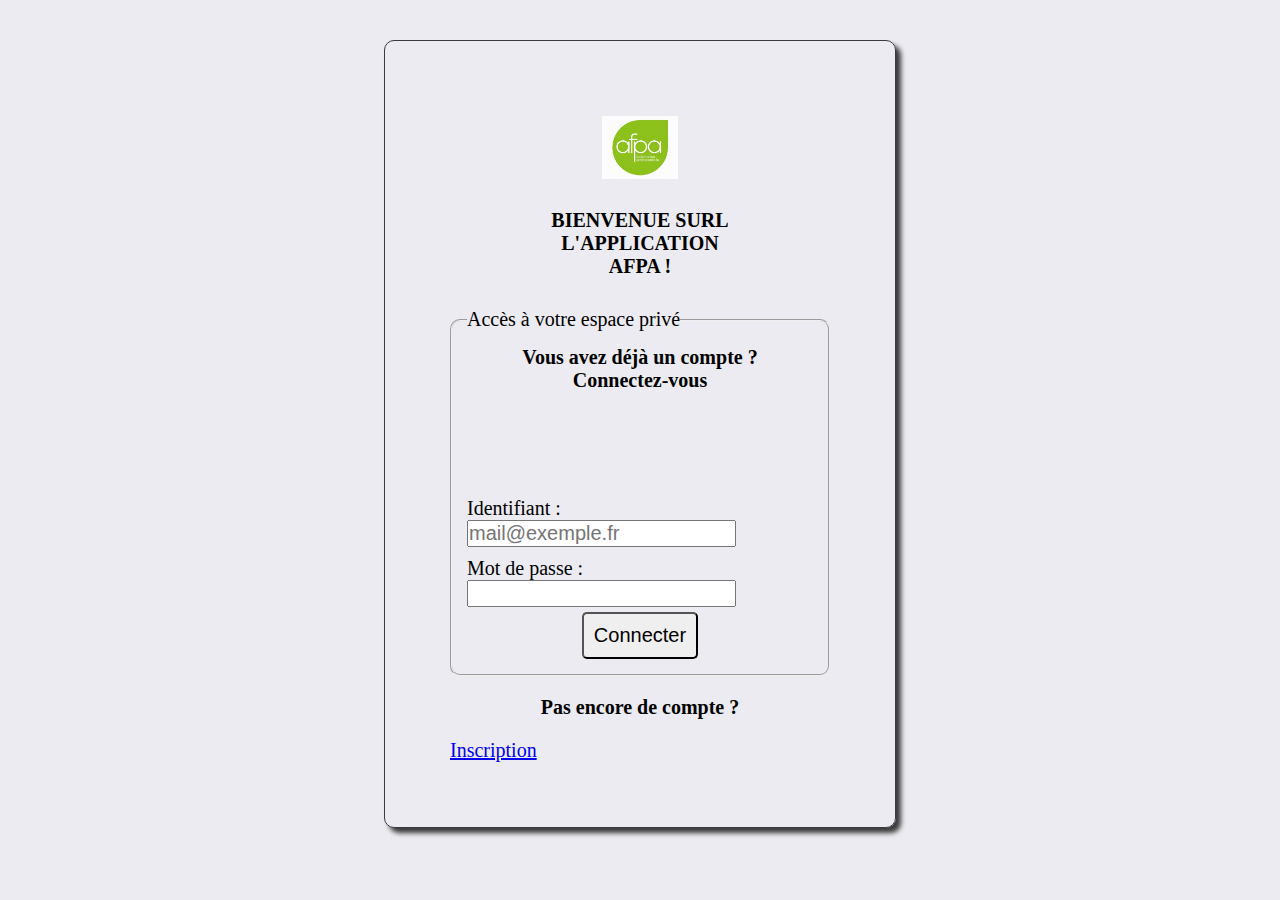
<file: index.html>
<!DOCTYPE html>
<html lang="fr">
<head>
    <meta charset="UTF-8">
    <meta name="viewport" content="width=device-width, initial-scale=1.0">
    <link rel="stylesheet" href="./assets/css/style.css">
    <title>Application AFPA</title>
</head>
<body class="ma-class">
    <main>
        <img src="./assets/img/logo.jpg" alt="logo AFPA">
        <h1 id="mon_id">BIENVENUE SURL L'APPLICATION AFPA !</h1>
        <form action="./details.html">
            <fieldset class="ma-class">
                <legend>Accès à votre espace privé</legend>
                <h2>Vous avez déjà un compte ?</h2>
                <h3>Connectez-vous</h3> 
                <label for="email">Identifiant :
                    <input type="text" id="email" placeholder="mail@exemple.fr">
                </label>
                <label for="motdepasse">Mot de passe :
                    <input type="password" id="motdepasse">
                </label>
                <input type="submit" value="Connecter">
                </fieldset><form action="">

        </form>
        <h4 id="mon_id">Pas encore de compte ?</h4>
        <a href="./userDetails.html">Inscription</a>

        
    </main>
</body>
</html>
</file>
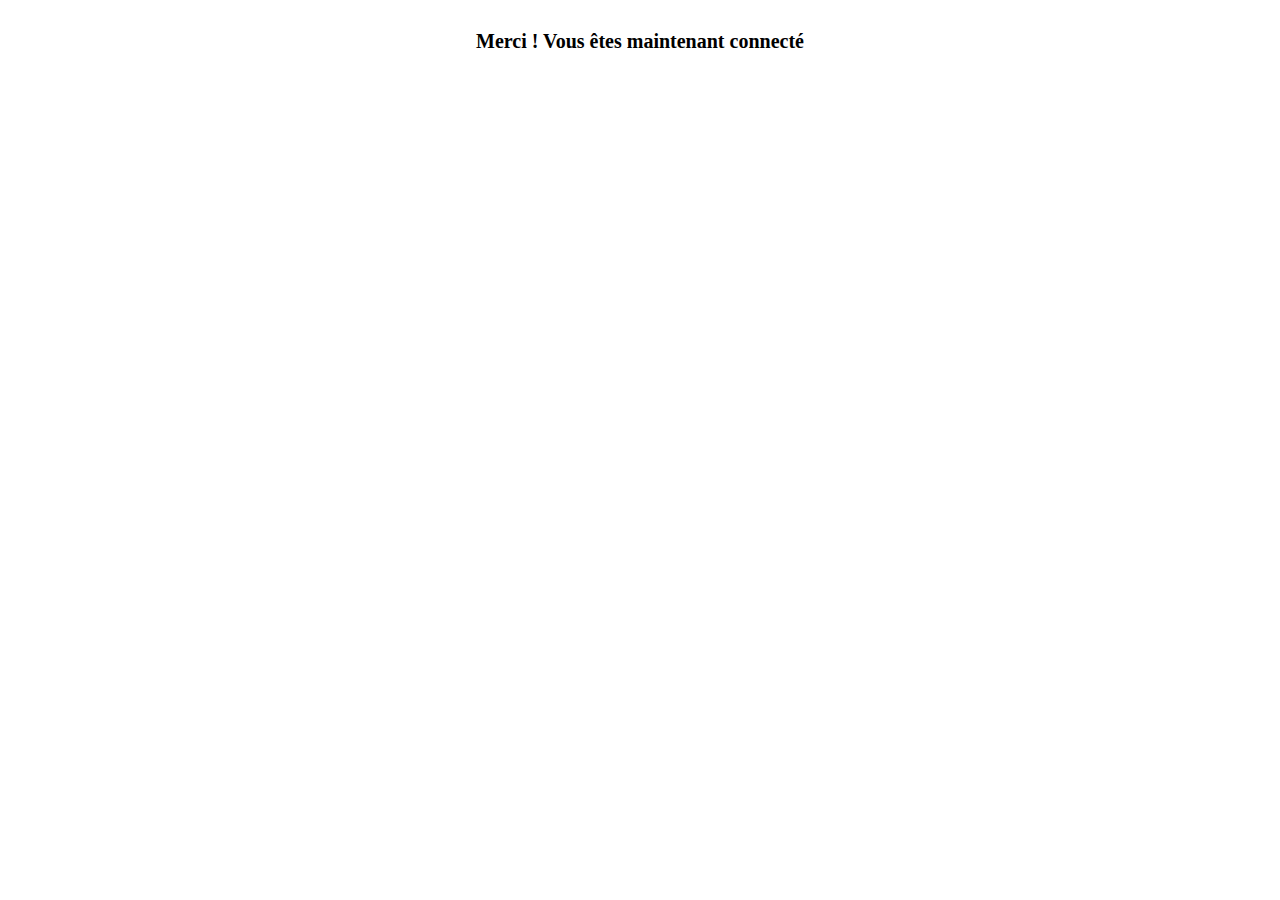
<file: details.html>
<!DOCTYPE html>
<html lang="fr">
<head>
    <meta charset="UTF-8">
    <meta name="viewport" content="width=device-width, initial-scale=1.0">
    <link rel="stylesheet" href="./assets/css/style.css">
    <title>Détails utilisateur</title>
</head>
<body>
    <h1>
        Merci ! Vous êtes maintenant connecté
    </h1>
</body>
</html>
</file>
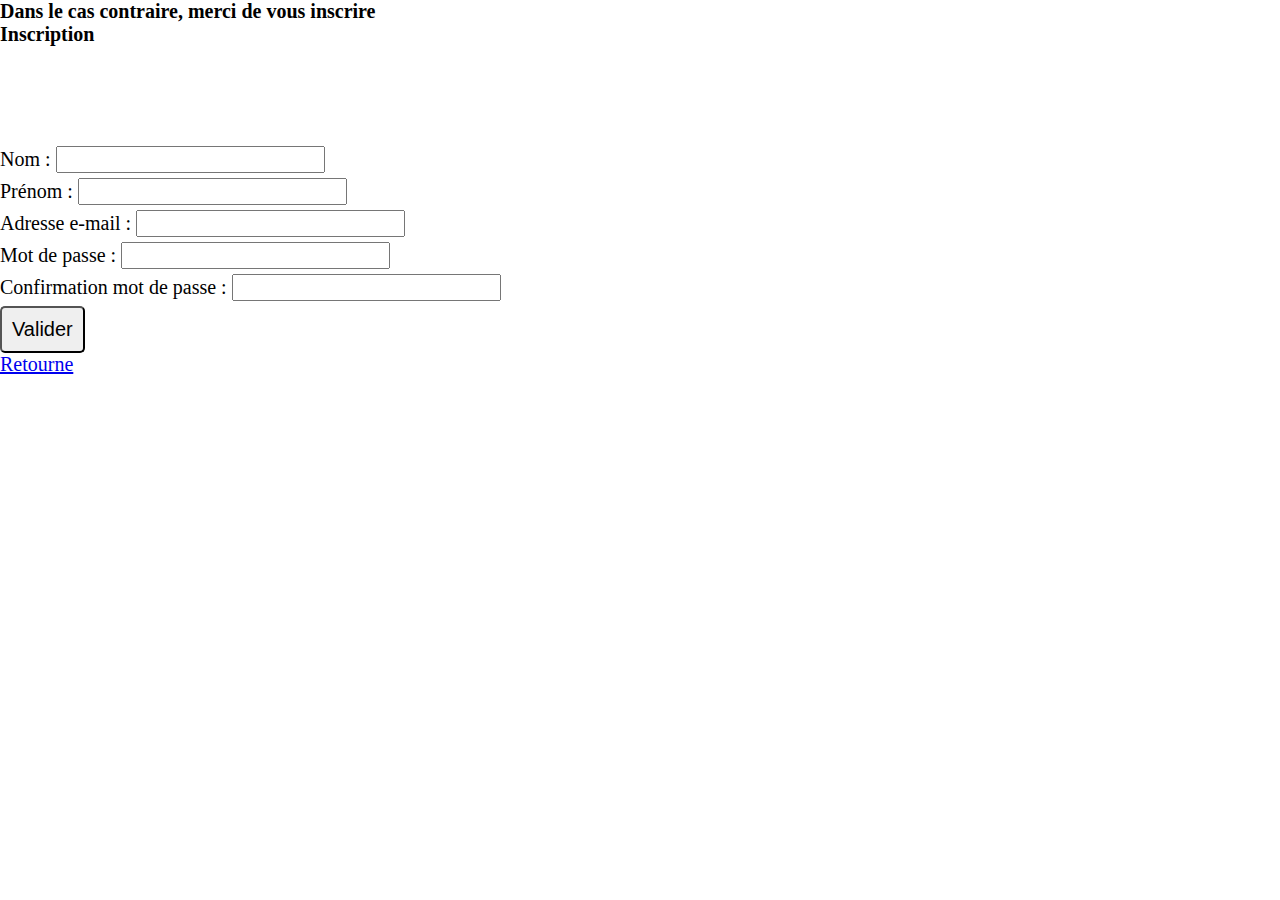
<file: userDetails.html>
<!DOCTYPE html>
<html lang="fr">
<head>
    <meta charset="UTF-8">
    <meta name="viewport" content="width=device-width, initial-scale=1.0">
    <link rel="stylesheet" href="./assets/css/style.css">
    <title>Détails utilisateur</title>
</head>
<body>
    

    <form action="./index.html"> 
        <h2>Dans le cas contraire, merci de vous inscrire</h2>
        <h3>Inscription</h3>
        <label for="">Nom :
            <input type="text">
        </label>
        <label for="">Prénom :
            <input type="text">
        </label>
        <label for="">Adresse e-mail :
            <input type="text">
        </label>
        <label for="">Mot de passe :
            <input type="text">
        </label>
        <label for="">Confirmation mot de passe :
            <input type="text">
        </label>
        <input type="submit" value="Valider">
        <!-- <input type="submit" value="Retourne"> -->
    </fieldset>
</form>
<a href="./index.html">Retourne</a>
</body>
</html>
</file>
<file: assets/css/style.css>
* {
    box-sizing: border-box;
    margin: 0;
    padding: 0;
    font-size: 20px;
    /* border: 1px solid red; */
}

main {
    width: 40%;
    margin: 2rem auto 2rem;
    padding: 65px;
    border: 1px solid #3e3744;
    border-radius: 10px;
    box-shadow: 5px 5px 5px #3a3939;
}

.ma-class {
    background-color: rgba(234, 234, 241, 0.973);
}

#mon_id {
    background-color: rgb(234, 234, 241, 0.973);
}

img {
    display: block;
    width: 20%;
    margin: .5rem auto;
}

h1 {
    text-align: center;
    margin: 0.5rem auto;
    padding: 20px 100px;
}
h4 {
    text-align: center;
    margin: 1rem;
}
h3 {
    margin-bottom: 100px;
}
fieldset {
    display: flex;
    flex-direction: column;
    justify-content: space-evenly;
    align-items: center;
    padding: 15px;
    margin: 5px auto;
    border-radius: 10px;
}

label {
    display: block;
    margin: 5px auto;
}
input[type='submit']{
    padding: 10px;
    border-radius: 5px;
    cursor:pointer;
}
</file>
